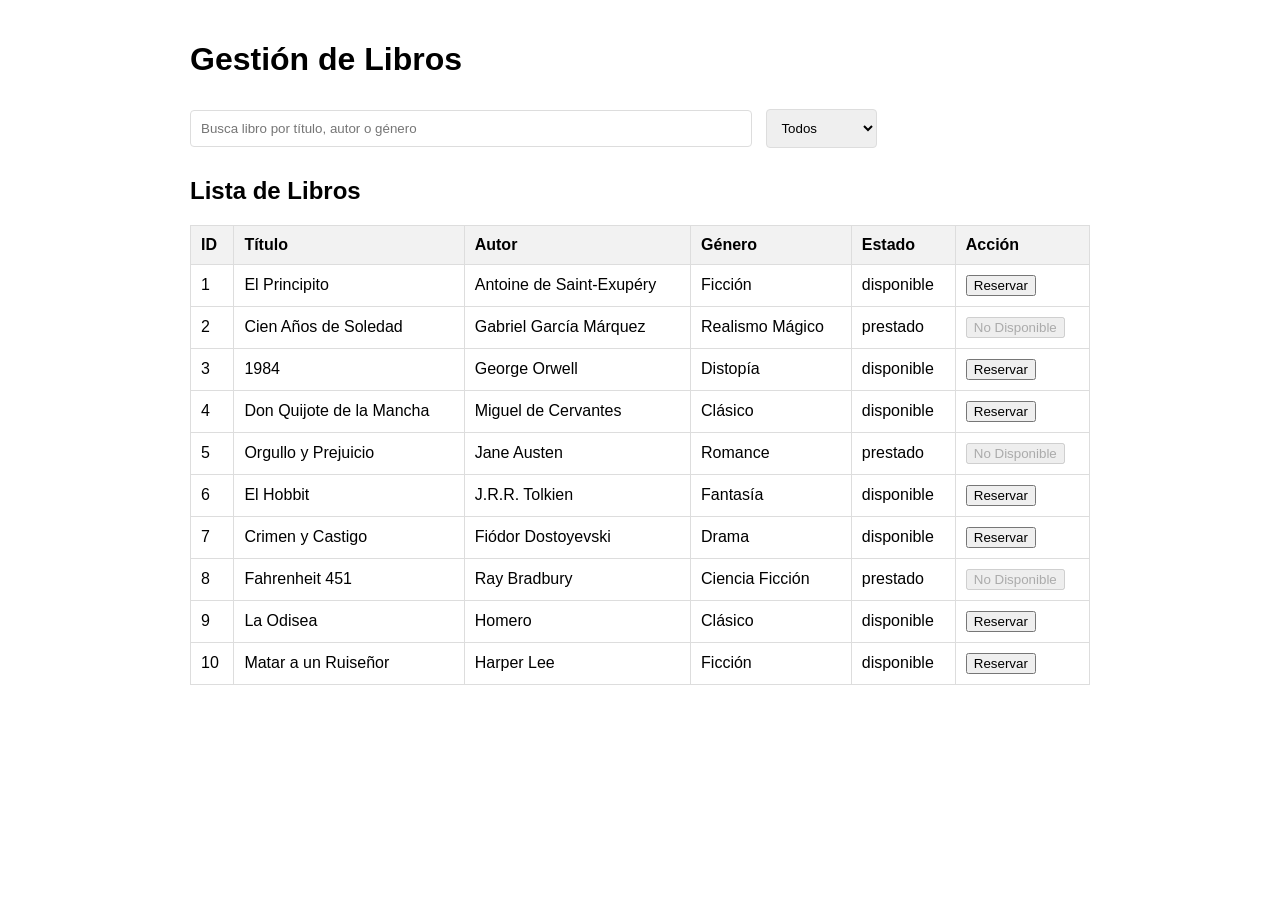
<file: index.html>
<!DOCTYPE html>
<html lang="en">
<head>
    <meta charset="UTF-8">
    <meta name="viewport" content="width=device-width, initial-scale=1.0">
    <link rel="stylesheet" href="style.css">
    <title>Libreria</title>
</head>
<body>
    <h1>Gestión de Libros</h1>
    <div id="notifications" class="aviso"></div>

    <div>
        <input type="text" id="searchInput" placeholder="Busca libro por título, autor o género">
        <select  id="filterState">
            <option value="">Todos</option>
            <option value="disponible">Disponibles</option>
            <option value="prestado">Prestados</option>
        </select>
    </div>
    
    <h2>Lista de Libros</h2>
    <table id="librosT">
        <thead>
            <tr>
                <th>ID</th>
                <th>Título</th>
                <th>Autor</th>
                <th>Género</th>
                <th>Estado</th>
                <th>Acción</th>
            </tr>
        </thead>
        <tbody id="booksBody">
            <!-- Aquí se generarán dinámicamente los libros -->
        </tbody>
    </table>

    <script src="Script.js"></script>
</body>
</html>
</file>
<file: style.css>
body {
    font-family: Arial, sans-serif;
    max-width: 900px;
    margin: 0 auto;
    padding: 20px;
}

table {
    width: 100%;
    border-collapse: collapse;
    margin-top: 20px;
}

th, td {
    border: 1px solid #ddd;
    padding: 10px;
    text-align: left;
}

th {
    background-color: #f2f2f2;
}

input[type="text"] {
    width: 60%;
    padding: 10px;
    margin: 10px 0;
    border: 1px solid #ddd;
    border-radius: 4px;
}

select {
    padding: 10px;
    margin-left: 10px;
    border: 1px solid #ddd;
    border-radius: 4px;
}

.aviso {
    background-color: #e0f7fa;
    border: 1px solid #4caf50;
    padding: 15px;
    margin-bottom: 15px;
    display: none;
}

.book-available {
    color: green;
}

.book-borrowed {
    color: red;
}
</file>
